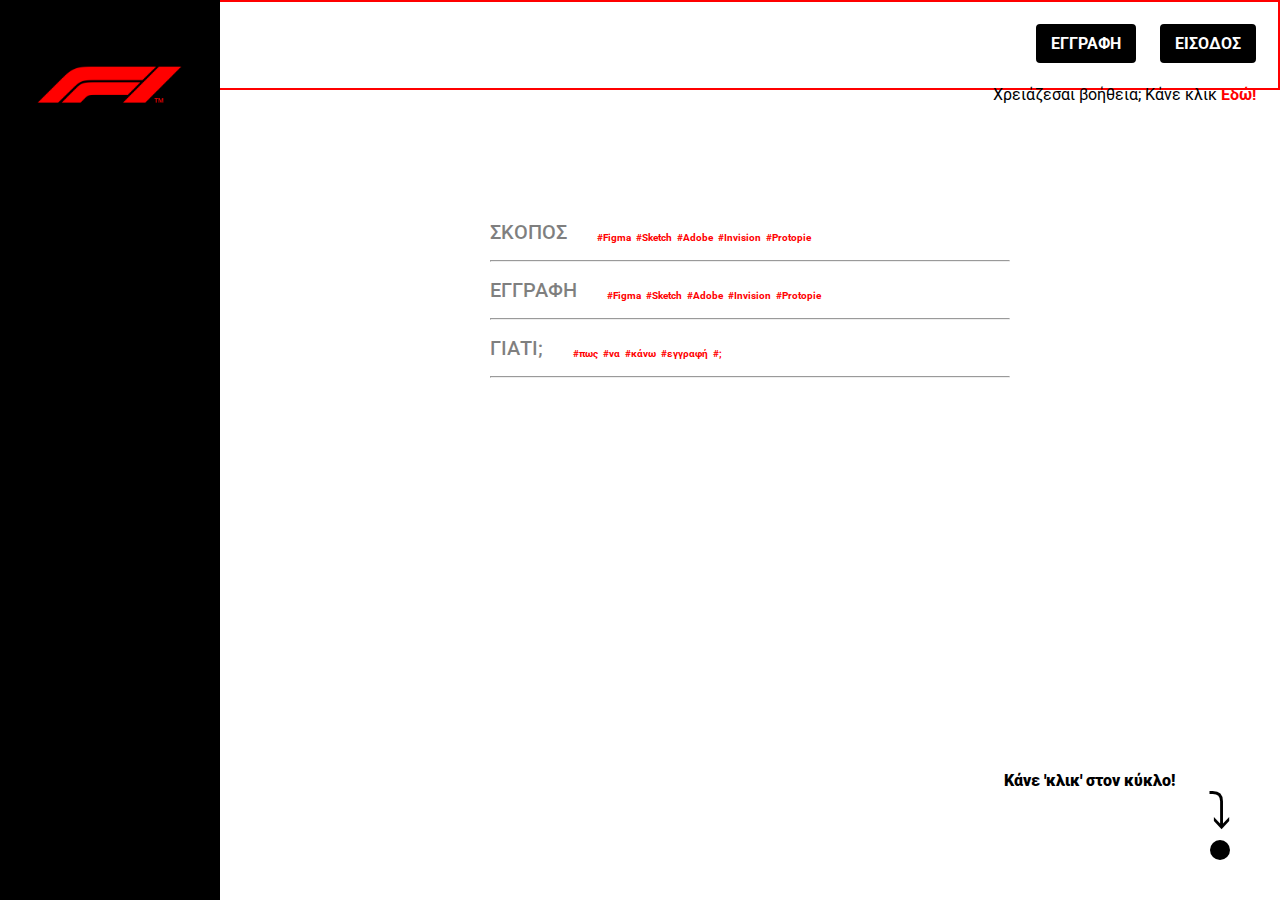
<file: index.html>
<!DOCTYPE html>
<html lang="en">
  <head>
    <meta charset="UTF-8" />
    <meta name="viewport" content="width=device-width, initial-scale=1.0" />
    <title>Document</title>
    <link rel="stylesheet" href="sidenav.css" />
    <link rel="stylesheet" href="theme.css" />
    <link rel="stylesheet" href="buttons.css" />
    <link rel="stylesheet" href="accordion.css" />
    <link rel="stylesheet" href="modal.css" />
    <script src="api-call.js"></script>
    <script defer src="theme.js"></script>
    <script src="modal.js"></script>
  </head>
  <body>
    
    <div class="try-me">Κάνε 'κλικ' στον κύκλο!</div>
    <div class="try-me-arrow">⤵</div>
    <div class="mode-tog"></div>

    <div class="dark-mode-container">
      <div class="dark-mode"></div>
    </div>
    
    <nav class="sidenav">
      <a href="index.html" class="logo-link">
        <img class="logo" src="Images/logo.png" alt="logo" />
      </a>
    </nav>

    <div class="sign-container">
      <div class="sign-buttons">
        <div data-type="register" class="auth-button-modal buttons"><span>ΕΓΓΡΑΦΗ</span></div>
        <div data-type="login" class="auth-button-modal buttons"><span>ΕΙΣΟΔΟΣ</span></div>
      </div>
    
      <div class="help">
        Χρειάζεσαι βοήθεια; Κάνε κλικ <a href="help.html">Εδώ!</a>
      </div>
    </div>

    <div class="accordion-container">
      <div class="accordion">
        <div class="accordion-item" id="question1">
          <a class="accordion-link" href="#question1">
            <div class="flex">
              <h3>ΣΚΟΠΟΣ</h3>
              <ul>
                <li>#Figma</li>
                <li>#Sketch</li>
                <li>#Adobe</li>
                <li>#Invision</li>
                <li>#Protopie</li>
              </ul>
            </div>
            <i class="icon ion-md-arrow-forward"></i>
            <i class="icon ion-md-arrow-down"></i>
          </a>
          <div class="answer">
            <p>Ο ιστοτόπος έχει σκοπό την παρουσίαση μια διαδικτυακής σελίδας αναπαραγωγής περιεχομένου ροής, αξιοποιώντας τεχνολογίες διαδικτύου, συμπεριλαμβανομένων html, css, javascript, php, xml & REST api, και μια σχεσιακή βάση δεδομένων mysql.
            </p>
          </div>
          <hr>
        </div>
        <div class="accordion-item" id="question2">
          <a class="accordion-link" href="#question2">
            <div class="flex">
              <h3>ΕΓΓΡΑΦΗ</h3>
              <ul>
                <li>#Figma</li>
                <li>#Sketch</li>
                <li>#Adobe</li>
                <li>#Invision</li>
                <li>#Protopie</li>
              </ul>
            </div>
            <i class="icon ion-md-arrow-forward"></i>
            <i class="icon ion-md-arrow-down"></i>
          </a>
          <div class="answer">
            <p>Η εγγραφή γίνεται εύκολα μέσω της φόρμας εγγραφής, πατώντας στο πεδίο "ΕΓΓΡΑΦΗ" στο πάνω δεξιά μέρος της σελίδας.</p>
          </div>
          <hr>
        </div>
        <div class="accordion-item" id="question3">
          <a class="accordion-link" href="#question3">
            <div class="flex">
              <h3>ΓΙΑΤΙ;</h3>
              <ul>
                <li>#πως</li>
                <li>#να</li>
                <li>#κάνω</li>
                <li>#εγγραφή</li>
                <li>#;</li>
              </ul>
            </div>
          </a>
          <div class="answer">
            <p>Με την εγγραφή σου, αποκτάς τον έλεγχο του περιεχομένου που σου εμφανίζεται! Δημιούργησε τις δικές σου λίστες ροής και μοιράσου τις με άλλους χρήστες που σε εμπνέουν. Οι λίστες τους θα εμφανίζονται στο προφίλ τους για να ανακαλύπτεις συνεχώς νέο, ενδιαφέρον περιεχόμενο!
            </p>
          </div>
          <hr>
        </div>
      </div>
    </div>

    <div id="loginModal" class="modal">
      <div class="modal-content">
        <span class="close">&times;</span>
        <form id="loginForm" class="register-form" method="post">
          <div class="label-input">
            <label for="username">ΟΝΟΜΑ ΧΡΗΣΤΗ</label>
            <input type="text" name="username" required>
          </div>
          <div class="label-input">
            <label for="password">ΚΩΔΙΚΟΣ</label>
            <input type="password" name="password" required>
          </div>
          <div>
            <input type="checkbox" id="remember-me" name="remember-me" value="0">
            <label for="remember-me">Να με θυμάσαι</label>
          </div>
          <div class="buttons auth-button"><span>ΕΙΣΟΔΟΣ</span></div>
          <div id="login-a">
            Ξέχασες τον <a href="#">κωδικό</a> σου;
          </div>
          <div class="error-messagebox" style="color:red; font-weight:bold; text-align:center; margin-top:10px;">
              &nbsp;
          </div>
          </div>
        </form>
      </div>
    </div>

    <div id="registerModal" class="modal">
      <div class="modal-content">
        <span class="close">&times;</span>
        <form id="registerForm" class="register-form" method="post">
          <div class="label-input">
            <label for="firstname">ΟΝΟΜΑ</label>
            <input type="text" name="firstname" required>
          </div>
          <div class="label-input">
            <label for="lastname">ΕΠΩΝΥΜΟ</label>
            <input type="text" name="lastname" required>
          </div>
          <div class="label-input">
            <label for="username">ΟΝΟΜΑ ΧΡΗΣΤΗ</label>
            <input type="text" name="username" required>
          </div>
          <div class="label-input">
            <label for="email">EMAIL</label>
            <input type="email" name="email" required>
          </div>
          <div class="label-input">
            <label for="password">ΚΩΔΙΚΟΣ</label>
            <input type="password" name="password" required>
          </div>
          <div class="buttons auth-button"><span>ΕΓΓΡΑΦΗ</span></div>
          <div class="error-messagebox" style="color:red; font-weight:bold; text-align:center; margin-top:10px;">
            &nbsp;
          </div>
        </form>
      </div>
    </div>
  </body>
</html>
</file>
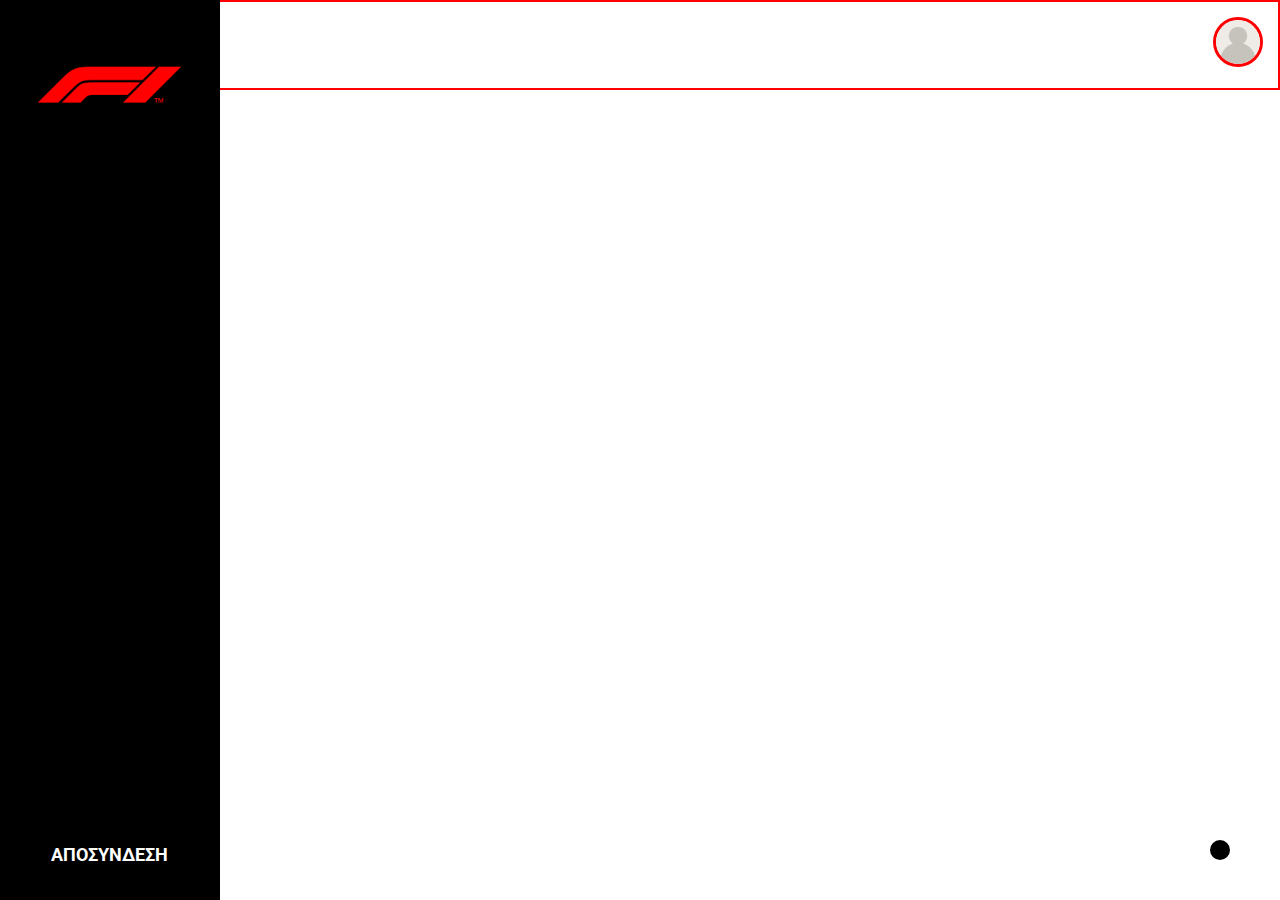
<file: main.html>
<!DOCTYPE html>
<html lang="en">
  <head>
    <meta charset="UTF-8" />
    <meta name="viewport" content="width=device-width, initial-scale=1.0" />
    <title>Document</title>
    <link rel="stylesheet" href="sidenav.css" />
    <link rel="stylesheet" href="theme.css" />
    <link rel="stylesheet" href="buttons.css" />
    <link rel="stylesheet" href="accordion.css" />
    <link rel="stylesheet" href="modal.css" />
    <link rel="stylesheet" href="feed.css" />
    <script src="api-call.js"></script>
    <script src="theme.js"></script>
    <script src="modal.js"></script>
  </head>
  <body>
    
    <div class="mode-tog"></div>

    <div class="dark-mode-container">
      <div class="dark-mode"></div>
    </div>
    
    <nav class="sidenav">
      <a href="index.html" class="logo-link">
        <img class="logo" src="Images/logo.png" alt="logo" />
      </a>
      <a href="#" id="logout-btn" class="logout-button"><span>ΑΠΟΣΥΝΔΕΣΗ</span></a>
    </nav>

    <div class="sign-container">
      <a href="profile.html" class="profile-icon">
        <img src="Images/user-icon.png" alt="User Icon">
      </a>
    </div>

    <!-- <div class="feed-container">
      <div class="feed">
        <div class="feed-item"><img></div>
        <div class="feed-item"><img></div>
        <div class="feed-item"><img></div>
        <div class="feed-item"><img></div>
        <div class="feed-item"><img></div>
      </div>
    </div> -->
    
  </body>
</html>
</file>
<file: sidenav.css>
.sidenav {
  display: flex;
  flex-direction: column;
  justify-content: space-between;
  align-items: center;
  height: 100%;
  width: 220px;
  position: fixed;
  z-index: 1;
  top: 0;
  left: 0;
  background-color: #000000;
  border-right: 1px solid;
  overflow-x: hidden;
  z-index: 1;
}

.logo-link {
    width: 70%;
}

.logo {
  margin-top: 10px;
  scale: 1;
  width: 100%;
}

.logout-button {
  color: white;
  padding: 15px;
  text-decoration: none;
  font-size: 18px;
  font-weight: 500;
  width: 100%;
  text-align: center;
  margin-bottom: 20px;
  transition: color 0.3s;
  cursor: pointer;
}

.logout-button:hover {
    color: red;
}
</file>
<file: theme.css>
@import url('https://fonts.googleapis.com/css2?family=Roboto:wght@300;400;500;700&display=swap');

* {
    margin: 0;
    padding: 0;
    box-sizing: border-box;
    font-family: 'Roboto', sans-serif;
}

body, html {
    width: 100vw;
    height: 100vh;
    overflow: hidden;
    background-color: white;
    color: black;
    transition: background-color 2s, color 1s;
}

body.dark {
    background-color: rgb(0, 0, 0);
    color: rgb(255, 255, 255);
    z-index: 0;
}

.try-me {
    position: absolute;
    right: 105px;
    bottom: 110px;
    font-weight: 900;
}

.try-me-arrow {
    position: absolute;
    right: 48px;
    bottom: 60px;
    font-size: 50px;
}

.mode-tog {
    background-color: black;
    position: absolute;
    right: 50px;
    bottom: 40px;
    cursor: pointer;
    width: 20px;
    height: 20px;
    z-index: 3;
    transition: 1000ms;
    border-radius: 50%;

    animation: pulse-scale 2s infinite ease-in-out;
}

.mode-tog.active {
    background-color: white;
}

@keyframes pulse-scale {
  0% {
    transform: scale(1);
  }
  50% {
    transform: scale(1.5);
  }
  100% {
    transform: scale(1);
  }
}

.dark-mode-container {
    position: fixed;
    display: flex;
    justify-content: center;
    align-items: center;
    right: 50px;
    bottom: 40px;
    width: 20px;
    height: 20px;
}

.dark-mode {
    position: relative;
    transform: scale(0);
    left: 0;
    right: 0;
    top: 0;
    bottom: 0;
    width: 250vw;
    height: 250vw;
    border-radius: 50%;
    background-color: #000000;
    transition: 1000ms ease-in-out;
    display: flex;
    flex: 0 0 auto;
    z-index: 0;
}

.dark-mode.active {
    transform: scale(1);
}

.dark-mode.no-transition {
    transition: none !important;
}

h1 {
    position: relative;
    z-index: 1; 
}

.accordion-container, .wrapper-main {
    position: relative;
    z-index: 1; 
}

h1 {
    color: white;
    mix-blend-mode: difference;
    position: absolute;
    left: 35%;
    top: 40%;
}

@media (max-width: 600px) {
    .dark-mode {
        width: 250vh;
        height: 250vh;
    }
}
</file>
<file: buttons.css>
.sign-container {
  display: flex;
  flex-direction: column;
  align-items: flex-end;
  border: 2px solid red;
  height: 90px;
}

.sign-buttons {
  display: flex;
  justify-content: end;
}

.buttons{
  background-color: rgb(0, 0, 0);
  color: rgb(255, 255, 255);
  margin: 20px 20px 0 0;
  padding: 10px 15px;
  width: 50%;
  border: solid 2px white;
  border-radius: 6px;
  cursor: pointer;
  font-weight: bold!important;
  text-decoration: none;
  transition: background-color 0.3s;
  z-index: 3;
}

body:not(.dark) .buttons:not(.auth-button):hover {
  color: red;
}

body.dark .buttons:not(.auth-button):hover {
  border-color: red;
}

.help {
  margin: 20px 22px;
  text-align: right;
  z-index: 3;
}

a {
  color: red;
  font-weight: bold!important; 
  text-decoration: none;
  font-weight: 500;
}

a:hover {
  color: rgb(195, 0, 0);
}

.profile-icon {
  line-height: 0;
}

.profile-icon img{
  position: relative;
  border: 3px solid;
  vertical-align: middle;
  margin-top: 15px;
  margin-right: 15px;
  width: 50px;
  height: 50px;
  border-radius: 50%;
  z-index: 3;
}
</file>
<file: accordion.css>
.accordion-container{
  display: flex;
  align-items: center;
  justify-content: center;
  max-width: 100%;
  padding: 10px;
  margin-left: 220px;
}

.accordion-link,
.accordion-link *,
.accordion a,
.accordion a * {
  text-decoration: none !important;
}

.accordion {
  width: 50%;
  margin-top: 10%;
}

.accordion-item{
  border-radius: .4rem;
}

.accordion-link{
  font-size: 1.6rem;
  text-decoration: none;
  width: 100%;
  display: flex;
  align-items: center;
  justify-content: space-between;
  padding: 1rem 0;
}

.accordion-link h3{
  color: rgba(0, 0, 0, 0.502);
  font-weight:500;
  font-size: 20px;
  transition: color 1s;
}


.accordion-link i{
  padding: .5rem;
  
}

.accordion-link ul{
  color: red;
  display:flex;
  align-items: flex-end;
  list-style-type: none;
  margin-left: 25px;
}

.accordion-link li{
  font-size: 10px;
  padding: 0 0 1px 5px;
}

body.dark .accordion-link h3 {
  color: rgba(255, 255, 255, 0.503);
  transition: color 1s;
}

.accordion-link div{
  display: flex;
}

.answer{
  max-height: 0;
  overflow: hidden;
  position: relative;
  transition: max-height 650ms;
}

.answer p{
  font-size: 15px;
  padding: 2rem;
  
}

.accordion-item:target .answer{
  max-height: 20rem;
}
</file>
<file: modal.css>
.modal {
  display: none; 
  position: fixed;
  z-index: 1000;
  left: 0;
  top: 0;
  width: 100%;
  height: 100%;
  background-color: rgba(0,0,0,0.6);
  justify-content: center;
  align-items: center;
}

.modal.active {
  display: flex;
}

.modal-content {
  color: black;
  background: #fff;
  padding: 2rem;
  border-radius: 12px;
  display: flex;
  flex-direction: column;
  align-items: center;
  justify-content: center;
  margin-left: 220px;
  max-height: 600px;
  height: 50;
  max-width: 400px;
  width: 100%;
  box-shadow: 0 8px 20px rgba(0,0,0,0.3);
  position: relative;
  animation: fadeIn 0.3s ease-in-out;
}

@keyframes fadeIn {
  from {opacity: 0; transform: translateY(-20px);}
  to {opacity: 1; transform: translateY(0);}
}

.register-form {
  display: flex;
  flex-direction: column;
  width: 80%;
  gap: 1rem;
}

.label-input {
  display: flex;
  flex-direction: column;
  gap: 0.5rem;
  font-weight: 500;
}

input[type="text"],
input[type="password"],
input[type="email"] {
  all: unset;
  padding: 10px;
  font-size: 16px;
  outline: 1px solid black;
  border-radius: 5px;
}

input[type="text"]:focus,
input[type="password"]:focus,
input[type="email"]:focus {
  outline: 2px solid black;
}

.auth-button {
  display: flex;
  justify-content: center;
  align-items: center;
  color: white;
  background-color: red;
  width: 100%;
  padding: 10px;
  border-radius: 5px;
  cursor: pointer;
  font-weight: 500;
  text-align: center;
}

.auth-button:hover {
  background-color: rgb(195, 0, 0);
}

input[type="checkbox"] {
  accent-color: red;
}

#login-a {
  align-self: center;
  text-align: center;
  margin-top: 10px;
}

.close {
  position: absolute;
  top: 10px;
  right: 15px;
  font-size: 1.5rem;
  cursor: pointer;
}

@media (max-width: 500px) {
  .modal-content {
    margin-left: 0;
    width: 90%;
    height: auto;
    padding: 1.5rem;
  }
}
</file>
<file: feed.css>
.feed-container {
  width: 100%;
  max-width: calc(100vw - 220px); 
  max-height: 100vh;
  height: 100%;
  margin-left: 220px;
  overflow-y: scroll; 
  overflow-x: hidden;
  border: none;
  z-index: 2;
}

.feed {
  display: flex;
  flex-direction: column;
  border: none;
  z-index: 2;
}

.feed-item {
  width: 100%;
  height: 250px; 
  border: none;
  overflow: hidden;
  z-index: 2;
}

.feed-item img {
  width: 100%;
  height: 100%;
  object-fit: cover;
  display: block;
  border-top: 2px solid;   
  border-bottom: 2px solid;
  border-left: none; 
  border-right: none;
  transition: transform 0.3s;
  z-index: 2;
}
/* 
.feed-item img:hover {
  transform: scale(1.05);
  z-index: 2;
} */
</file>
